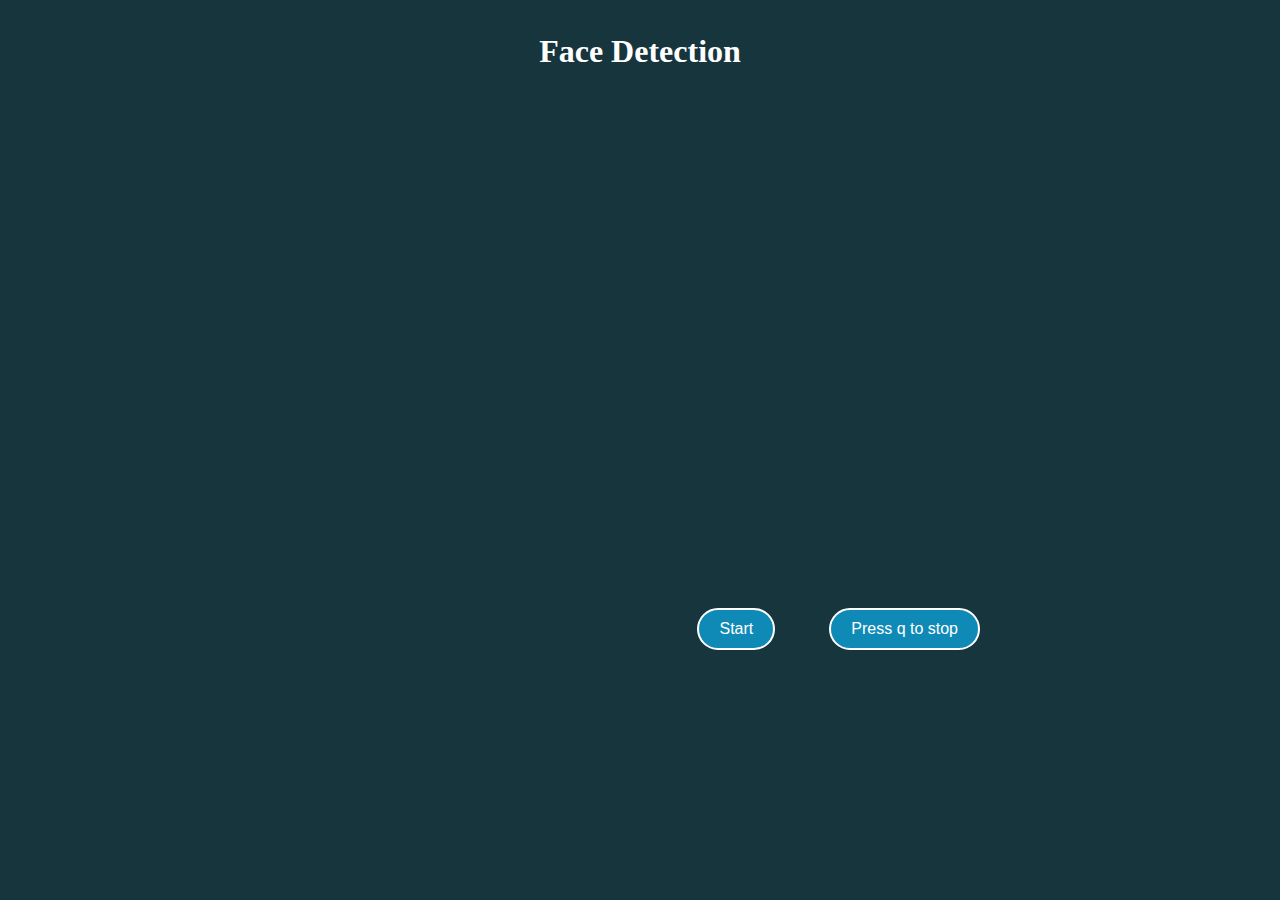
<file: templates/index.html>
<!DOCTYPE html>
<html lang="en">
<head>
    <meta charset="UTF-8">
    <meta name="viewport" content="width=device-width, initial-scale=1.0">
    <title>Face Detection</title>
    <style>
        body {
            margin: 0;
            padding: 0;
            background: url("https://imgs.search.brave.com/A0e3FydxvO7Iod1ux-BAIIfZV2T0y6r2xB3E23D3S-0/rs:fit:860:0:0/g:ce/aHR0cHM6Ly90NC5m/dGNkbi5uZXQvanBn/LzA1LzI3Lzk3LzQ1/LzM2MF9GXzUyNzk3/NDU0OF9RSGNaeG5a/WUFPcWV3MFhPUDl1/VEw0Q2xmcXNiVnZN/cy5qcGc") no-repeat center center fixed;
            background-size: contain;
            display: flex;
            flex-direction: column;
            height: 100vh;
            background-color: rgb(23, 53, 60);
            justify-content: space-between;
        }

        .heading {
            margin-top: 0;
            text-align: center;
            color: white;
            padding: 12px;
            background: none;
        }

        #buttons {
            margin-right: 27px;
            display: flex;
            padding-top: 107px;
            padding-right: 246px;
            flex-direction: row;
            align-items: center;
            text-align: center;
            justify-content: flex-end;
        }

        button {
            padding: 10px 20px;
            font-size: 16px;
            margin: 27px;
            cursor: pointer;
            border-radius: 100px;
            margin-bottom: 250px;
            background-color: rgb(15, 138, 183);
            border: 2px solid white;
            color: white;
        }

        button:hover {
            background-color: rgb(23, 100, 128);
            transition: ease-in-out 150ms;
        }

        button:disabled {
            background-color: gray;
            opacity: 0.5;
            cursor: not-allowed;
        }

        /* Media Queries for responsiveness */
        /* @media (max-width: 1200px) {
            #buttons {
                padding-right: 150px;
            }
        } */

        @media (max-width: 992px) {
            /* #buttons {
                margin-top: 100px;
                margin-left: 139px;
                padding-left: 423px;
                padding-right: 171px;
                flex-direction: column;
                justify-content: center;
                margin-right: 0px;
            } */

            /* button {
                margin: 15px;
                width: 80%;
            } */
        }

        @media (max-width: 900px) {
            #buttons {
                margin: 0;
                padding: 20px;
                position: absolute;
                margin-right: 20px;
                bottom: 0;
                width: 90%;
                justify-content: center;
                background-color: rgba(23, 53, 60, 0.8);
            }

            button {
                margin: 10px;
                width: auto;
                flex: 1;
                max-width: 45%;
                font-size: 14px;
            }
        }

        @media (max-width: 726px) {
            #buttons {
                padding-right: 20px;
                flex-direction: column;
                justify-content: center;
                margin-right: 0;
            }

            button {
                margin: 5px;
                width: 95%;
                font-size: 14px;
                padding: 8px 15px;
            }
        }
    </style>
    <script>
        function startDetection() {
            fetch('/start', {
                method: 'POST'
            }).then(response => {
                if (response.ok) {
                    console.log("Face detection started");
                } else {
                    console.error("Failed to start face detection");
                }
            });
        }

        function stopDetection() {
            fetch('/stop', {
                method: 'POST'
            }).then(response => {
                if (response.ok) {
                    console.log("Face detection stopped");
                } else {
                    console.error("Failed to stop face detection");
                }
            });
        }
    </script>
</head>
<body>
    <div class="heading">
        <h1>Face Detection</h1>
    </div>

    <div id="buttons">
        <button type="button" id="startButton" onclick="startDetection()">Start</button>
        <button type="button" id="stopButton" onclick="stopDetection()">Press q to stop</button>
    </div>
</body>
</html>
</file>
